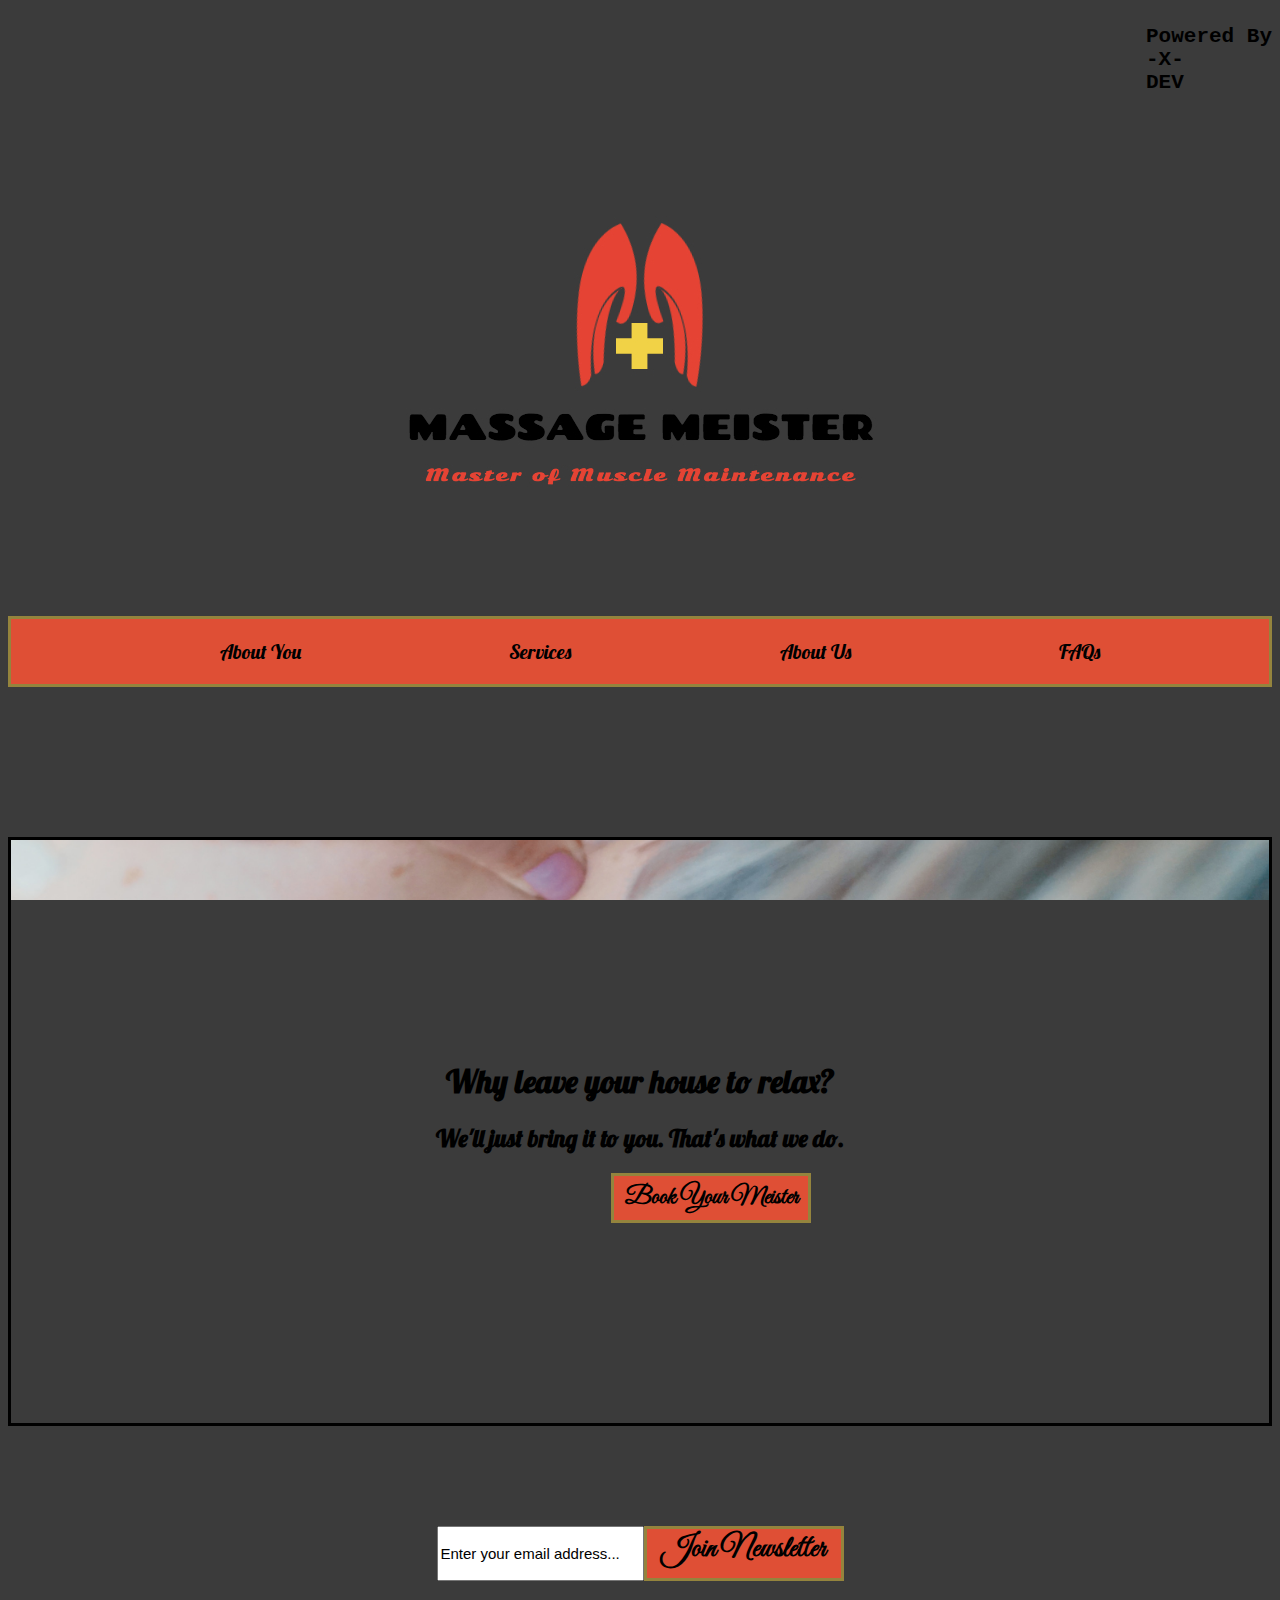
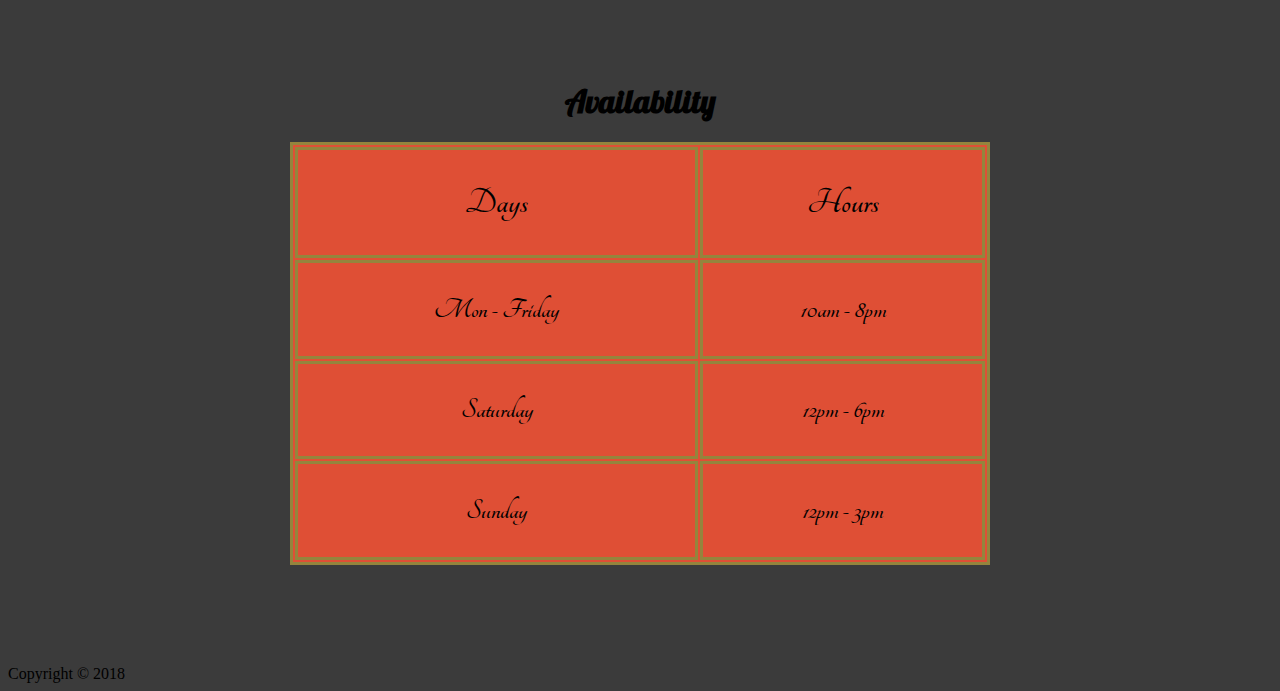
<file: index.html>
<!DOCTYPE html>
<html lang="en">
<head>
    <meta charset="UTF-8">
    <meta name="viewport" content="width=device-width, initial-scale=1.0">
    <meta http-equiv="X-UA-Compatible" content="ie=edge">
    <title>Massage Meister</title>
    <link rel="stylesheet" href="./CSS/main.css">
    <link href="https://fonts.googleapis.com/css?family=Great+Vibes|Lobster|Tangerine" rel="stylesheet">
</head>

<body>
    
        <div class="x-dev" label="x-dev brand">
                <h2>  Powered By<br>
                    <span id="x-spin" label="x-dev animation">-X-</span>
                    <br>
                    DEV
                </h2>
              </div>
    
    <header>
        <div id="logo">
            <a href="/index.html" alt="homepage">
        <img src="/IMAGES/logo/x-logo.jpg" alt="Massage Meister&copy Logo">
            </a>
        </div>
        
        <nav>
        <ul>About You
            <li><a href="/HTML/yourbody.html">Your Body</a></li>
        
        </ul>

        <ul>Services
            <li><a href="/HTML/booking.html">Book Session</a></li>
            <li><a href="/HTML/pricing.html">Pricing</a></li> 
            <li><a href="/HTML/otherservices.html">Other Services</a></li>
        </ul>

        <ul><a href="/HTML/aboutus.html">About Us</a>
            <li><a href="/HTML/benefits.html">Benefits of Massage</a></li>
            <li id="theLineUp">The Line-Up
                <ul>
                    <li id="therapistList"><a href="/HTML/ahkiem-resume.html">Ahkiem Crenshaw</a></li>
                </ul>
            </li>
            <!--Contacts Modal -->
            <li id="contact-modal">Contact</li>
            
            <div id="theModal" class="modal">

                <div class="content">
                    <span id="closeModal">&times;</span>

                    <p>Email: ahkiemcm@gmail.com
                        <br>
                       Phone: (678)520-3653 
                    </p>
                </div>

            </div>
        </ul>

        <ul><a href="/HTML/FAQs.html">FAQs</a>
        </ul>
    </nav>

    </header>


    <div class='parallax'>
        <div class='paralimb'>
            <h1>Why leave your house to relax?</h1>
            <h2>We'll just bring it to you. That's what we do.</h2>

            <input id="bookmeister" type=button onClick="parent.location='/HTML/booking.html'" value='Book Your Meister'>
        </div>
    </div>

    <div class="ourButton">
        <form>
        <input id="formInput" type='text' value="Enter your email address...">
        </form>
        
    <button id="request" name="booking-button" type="button" onclick="subscribed()">Join Newsletter</button>
    </div>

    <h1 id="tableTitle">Availability</h1>
    <table class="tableRules">
    
        <tr class="tableRow">
            <td class="tableData"><h2>Days</h2></td>
            <td class="tableData"><h2>Hours</h2></td>
        </tr>
        <tr>
            <td class="tableData"><h3>Mon - Friday</h3></td>
            <td class="tableData"><h3>10am - 8pm</h3></td>
        </tr>
        <tr>
            <td class="tableData"><h3>Saturday</h3></td>
            <td class="tableData"><h3>12pm - 6pm</h3></td>
        </tr>
        <tr>
            <td class="tableData"><h3>Sunday</h3></td>
            <td class="tableData"><h3>12pm - 3pm</h3></td>
        </tr> 
    </table>

    <footer>
        Copyright &copy 2018
    </footer>
   
    <script src="app.js"></script>
</body>
</html>
</file>
<file: CSS/main.css>
/* GLOBAL */

h3 {
    font-family: 'Tangerine', cursive;
}

/*-----Homepage-----*/

h1 {
    text-align: center;
    font-family: 'Lobster', cursive;
}

body {
    background-color: #3B3B3B;
}

/* -X- Dev Stamp */

.x-dev {
    display: flex;
    flex-direction: row-reverse;
    font-family: 'Courier New', Courier, monospace;
    font-size: 14px;
}

#x-spin {
    position: absolute;
    animation: rotate 7s infinite;
}

@keyframes rotate {
    0% {}
    50% {
        transform: rotatey(360deg)
    }
    100% {}
}

#logo {
    display: flex;
    justify-content: center;
}

header {
    margin-bottom: 150px;
}

/* Nav Bar */

nav {
    display: flex;
    justify-content: center;
    justify-content: space-evenly;
    border: solid #94843D;
    background-color: #DF4F35;
    transition: all 100s ease;
    font-family: 'Lobster', cursive;
    position: relative;
}

a {
    text-decoration: none;
    color: black;
}

a:hover {
    text-decoration: none;
    color: rgb(226, 208, 126);
    transition: 1s all;
}

nav ul {
    font-size: 20px;
    position: relative;
}

nav ul:hover li {
    transition-duration: 4s;
    display: block;
}

nav li {
    transition: 3s all;
    display: none;
}

#therapistList {
    color: rgb(226, 208, 126);
    transition: 1s all;
}

/* Contact Modal */

#contact-modal:hover {
    cursor: pointer;
    color: rgb(226, 208, 126);
    transition: 1s all;
}

.modal {
    display: none;
    position: fixed;
    z-index: 1;
    left: 1115px;
    top: 100px;
    width: 300px;
    height: 150px;
    /* overflow: auto; */
    background-color: #DF4F35;
    background-color: rgba(216, 43, 0, 0.4);
}

.imOpen {
    background-color: #fefefe;
    margin: 15% auto;
    padding: 20px;
    border: 1px solid #888;
    width: 80%;
}

.closeModal {
    color: #aaa;
    float: right;
    font-size: 28px;
    font-weight: bold;
}

.closeModal:hover, .closeModal:focus {
    color: black;
    text-decoration: none;
    cursor: crosshair;
}

/* Homepage Parallax */

.parallax {
    border: solid;
    background: url(/IMAGES/massagetest.jpg) fixed center;
    /* Photo by Toa Heftiba on Unsplash */
    background-size: 180vh;
}

.paralimb {
    text-align: center;
    padding: 200px;
    font-family: 'Lobster', cursive;
}

#bookmeister {
    display: flex;
    justify-content: center;
    margin-left: 400px;
    background-color: #DF4F35;
    width: 200px;
    height: 50px;
    font-size: 25px;
    font-weight: bold;
    border: solid #94843D;
    font-family: 'Great Vibes', cursive;
}

#bookmeister:hover {
    color: rgb(226, 208, 126);
    transition: 1s;
}

/* Newsletter Button */

.ourButton {
    display: flex;
    justify-content: center;
    margin: 100px;
}

.ourButton form {
    display: flex;
}

#formInput {
    font-size: 15px;
}

#request {
    display: flex;
    justify-content: center;
    background-color: #DF4F35;
    width: 200px;
    height: 55px;
    font-size: 30px;
    font-weight: bold;
    border: solid #94843D;
    font-family: 'Great Vibes', cursive;
}

/* Table Styling*/

#tableTitle {
    text-align: center;
    border: #94843D;
}

.tableRules {
    text-align: center;
    border: solid #94843D;
    margin: auto;
    width: 700px;
    background-color: #DF4F35;
}

.tableData {
    border: solid #94843D;
    width: auto;
    font-family: 'Tangerine', cursive;
    font-size: 25px;
}

/* Footer */

footer {
    padding-top: 100px;
}

footer:hover {
    color: rgb(226, 208, 126);
    transition: 1s;
}

/*-----Anatomy Page-----*/

/* Main Passage */

.anatomy {
    background-color: #DF4F35;
    text-align: center;
    border: #94843D solid;
    margin-bottom: 100px;
    font-size: 35px;
    font-family: 'Tangerine', cursive;
    font-weight: bold;
    letter-spacing: 3px;
}

.anatomy a {
    text-decoration: underline;
}

#diagram {
    margin-left: 50px;
    border: dashed #94843D 15px;
}

/*-----Booking Pages-----*/

/* Main Booking */

.booking {
    border: solid;
    text-align: center;
    font-size: 20px;
    height: 500px;
    width: 800px;
    padding-bottom: 300px;
    margin-left: 300px;
    background-image: url(/IMAGES/heaven-clouds-4.jpeg);
}

.biggerText {
    font-size: 15px;
}

#next-page {
    display: flex;
    justify-content: center;
    margin-left: 300px;
    background-color: #DF4F35;
    width: 200px;
    height: 50px;
    font-size: 25px;
    font-weight: bold;
    border: solid #94843D;
    font-family: 'Great Vibes', cursive;
}

/* Intake Page */

.intake {
    border: solid;
    text-align: center;
    height: 550px;
    width: 950px;
    padding-top: 15px;
    padding-bottom: 300px;
    margin-left: 200px;
    background-image: url(/IMAGES/heaven-clouds-4.jpeg);
    font-size: 20px;
}

.biggerForm {
    font-size: 15px;
    width: 300px;
}

#go-back {
    display: flex;
    flex-flow: column;
    justify-content: center;
    margin-left: 500px;
    background-color: #DF4F35;
    width: 150px;
    height: 50px;
    font-size: 25px;
    font-weight: bold;
    border: solid #94843D;
    font-family: 'Tangerine', cursive;
}

#go-back:hover {
    color: rgb(226, 208, 126);
    transition: 1s;
}

#submit-pay {
    display: flex;
    flex-flow: column;
    justify-content: center;
    margin-left: 700px;
    background-color: #DF4F35;
    width: 150px;
    height: 50px;
    font-size: 25px;
    font-weight: bold;
    border: solid #94843D;
    font-family: 'Tangerine', cursive;
    margin-top: -50px;
}

#submit-pay:hover {
    color: rgb(226, 208, 126);
    transition: 1s;
}

/* Booking Complete Parallax */

.parallax-2 {
    border: solid;
    background: url(/IMAGES/heaven-clouds-5.jpeg) fixed center;
    /* Photo by Nick Scheerbart on Unsplash */
    background-size: 180vh;
}

.paralimb-2 {
    text-align: center;
    padding: 200px;
    font-size: 30px;
    letter-spacing: 5px;
    /* color: #94843D; */
}

/*-----Pricing-----*/

.add-services {
    margin-left: 600px;
    margin-top: 100px;
    background-color: #DF4F35;
    width: 200px;
    border: solid #94843D
}

#add-on {
    font-family: 'Lobster', cursive;
}

/*-----Other Services-----*/

#service-sub-welcome {
    font-family: 'Lobster', cursive;
}

.helpBox {
    display: grid;
    grid-template-columns: 1fr 1fr;
    padding-bottom: 200px;
    padding-left: 130px;
    margin-bottom: 200px;
}

/* Soy Ascendance */

#soy-purple {
    color: #ff00ff;
}

.soycandles {
    color: whitesmoke;
    height: 300px;
    width: 500px;
    border-radius: 40px;
    font-family: 'Tangerine', cursive;
    font-size: 25px;
    letter-spacing: 3px;
}

.soy-logo {
    background-image: url(/IMAGES/logo/soy-ascendance.png);
    width: 500px;
    height: 300px;
}

#amethyst {
    color: #a51c65;
}

#rose-quartz {
    color: #ff00ff;
}

#tourmaline {
    color: #008700;
}

#red-jasper {
    color: #ff0000;
}

.tableServices {
    text-align: center;
    border: solid #94843D;
    margin: auto;
    width: 500px;
    background-color: #DF4F35;
    letter-spacing: 3px;
}

/* Blus Ink */

.blusink {
    color: whitesmoke;
    height: 300px;
    width: 500px;
    border-radius: 40px;
    font-family: 'Tangerine', cursive;
    font-size: 25px;
    letter-spacing: 3px;
}

.blus-logo {
    background-image: url(/IMAGES/blusink.jpg);
    width: 500px;
    height: 445px;
}

#bluTitle {
    color: #01a29a;
}

/*-----About Us Page-----*/

.aboutus-short {
    background-color: #DF4F35;
    text-align: center;
    border: #94843D solid;
    margin-bottom: 100px;
    font-size: 35px;
    font-family: 'Tangerine', cursive;
    font-weight: bold;
    letter-spacing: 3px;
}

/*-----Resume Page-----*/

.resume-body h1 {
    color: #000000;
    background-color: #DF4F35;
}

.parallax-3 {
    background: url(/IMAGES/celestial-body.jpeg) fixed center;
    /* Photo by Toa Heftiba on Unsplash */
    background-size: 180vh;
}

.parallax-3 h2 {
    background-color: #3B3B3B;
    color: #94843D;
    font-family: 'Great Vibes';
    font-size: 35px;
}

.paralimb-3 h3 {
    font-size: 35px;
}

.paralimb-3 h4 {
    font-size: 20px;
}

.paralimb-3 h5 {
    font-size: 15px;
}

.tableData h4 {
    font-size: 30px;
    letter-spacing: 5px;
}

/*-----Benefits Page-----*/

.benefits-intro {
    color: #000000;
    border: solid #94843D;
    margin-bottom: 100px;
    font-size: 35px;
    background-color: #DF4F35;
    font-family: 'Tangerine', cursive;
    letter-spacing: 5px;
}

.parallax-4 {
    background: url(/IMAGES/oils-for-massage.jpeg) fixed center;
    /* Photo by Christin Hume on Unsplash*/
    background-size: 180vh;
    border: solid 15px #94843D;
}

.paralimb-4 {
    color: #94843D;
    padding: 200px;
    font-family: 'Tangerine', cursive;
    font-size: 30px;
    letter-spacing: 5px;
}

.parallax-5 {
    background: url(/IMAGES/japan-water-spout.jpg) fixed center;
    /* Photo by TOMOKO UJI on Unsplash */
    background-size: 180vh;
    border: solid 15px #94843D;
}

.paralimb-5 {
    color: #94843D;
    padding: 200px;
    font-family: 'Tangerine', cursive;
    font-size: 30px;
    letter-spacing: 5px;
}

.parallax-6 {
    background: url(/IMAGES/stretching-roof.jpg) fixed center;
    /* Photo from Unsplash */
    background-size: 180vh;
    border: solid 15px #94843D;
}

.paralimb-6 {
    color: #94843D;
    padding: 200px;
    font-family: 'Tangerine', cursive;
    font-size: 30px;
    letter-spacing: 5px;
}

.parallax-7 {
    background: url(/IMAGES/pineapple-pool.jpg) fixed center;
    /* Photo by Heather Schwartz on Unsplash */
    background-size: 180vh;
    border: solid 15px #94843D;
}

.paralimb-7 {
    color: #94843D;
    padding: 200px;
    font-family: 'Tangerine', cursive;
    font-size: 30px;
    letter-spacing: 5px;
}

.parallax-8 {
    background: url(/IMAGES/meditation-lady.jpeg) fixed center;
    /* Photo by Toa Heftiba on Unsplash */
    background-size: 180vh;
    border: solid 15px #94843D;
}

.paralimb-8 {
    color: #94843D;
    padding: 200px;
    font-family: 'Tangerine', cursive;
    font-size: 30px;
    letter-spacing: 5px;
}

.read-box {
    background-color: #3B3B3B;
    opacity: 0.9;
}

/*-----FAQ's Page-----*/

.faqs-opener {
    color: #94843D;
    font-family: 'Tangerine', cursive;
    font-size: 25px;
    letter-spacing: 5px;
}

/* Phone number reveal */

.callMeMaybe {
    color: black;
    position: relative;
    display: inline-block;
}

.callMeMaybe:hover {
    color: rgb(226, 208, 126);
    transition: 1s all;
    cursor: pointer;
}

.callMeMaybe .iGuessIWill {
    visibility: hidden;
    width: 200px;
    background-color: #DF4F35;
    color: #000000;
    text-align: center;
    border-radius: 15px;
    position: absolute;
    z-index: 1;
    left: 120%;
    margin-left: -10px;
    opacity: 0;
    transition: 1s;
}

.callMeMaybe:hover .iGuessIWill {
    visibility: visible;
    opacity: 1;
}

/* Answer box reveal */

.q-a-box {
    color: black;
    font-size: 24px;
    letter-spacing: 2px;
    padding: 50px 0px 50px 0px;
    cursor: crosshair;
}

.q-a-box:hover {
    color: rgb(226, 208, 126);
    transition: 1s all;
}

#q-a-reveal {
    display: none;
    width: 100%;
    padding: 20px 0;
    text-align: center;
    margin-top: 20px;
    border: #94843D dotted;
    background-color: #DF4F35;
    font-family: 'Lobster';
    font-size: 20px;
}

#q-a-reveal2 {
    display: none;
    width: 100%;
    padding: 20px 0;
    text-align: center;
    margin-top: 20px;
    border: #94843D dotted;
    background-color: #DF4F35;
    font-family: 'Lobster';
    font-size: 20px;
}

#q-a-reveal3 {
    display: none;
    width: 100%;
    padding: 20px 0;
    text-align: center;
    margin-top: 20px;
    border: #94843D dotted;
    background-color: #DF4F35;
    font-family: 'Lobster';
    font-size: 20px;
}

#q-a-reveal4 {
    display: none;
    width: 100%;
    padding: 20px 0;
    text-align: center;
    margin-top: 20px;
    border: #94843D dotted;
    background-color: #DF4F35;
    font-family: 'Lobster';
    font-size: 20px;
}

#q-a-reveal5 {
    display: none;
    width: 100%;
    padding: 20px 0;
    text-align: center;
    margin-top: 20px;
    border: #94843D dotted;
    background-color: #DF4F35;
    font-family: 'Lobster';
    font-size: 20px;
}

#q-a-reveal6 {
    display: none;
    width: 100%;
    padding: 20px 0;
    text-align: center;
    margin-top: 20px;
    border: #94843D dotted;
    background-color: #DF4F35;
    font-family: 'Lobster';
    font-size: 20px;
}

#q-a-reveal7 {
    display: none;
    width: 100%;
    padding: 20px 0;
    text-align: center;
    margin-top: 20px;
    border: #94843D dotted;
    background-color: #DF4F35;
    font-family: 'Lobster';
    font-size: 20px;
}

#q-a-reveal8 {
    display: none;
    width: 100%;
    padding: 20px 0;
    text-align: center;
    margin-top: 20px;
    border: #94843D dotted;
    background-color: #DF4F35;
    font-family: 'Lobster';
    font-size: 20px;
}

#q-a-reveal9 {
    display: none;
    width: 100%;
    padding: 20px 0;
    text-align: center;
    margin-top: 20px;
    border: #94843D dotted;
    background-color: #DF4F35;
    font-family: 'Lobster';
    font-size: 20px;
}

@media (max-width: 600px) {
    body {
        width: 600px;
        display: block;
    }
}
</file>
